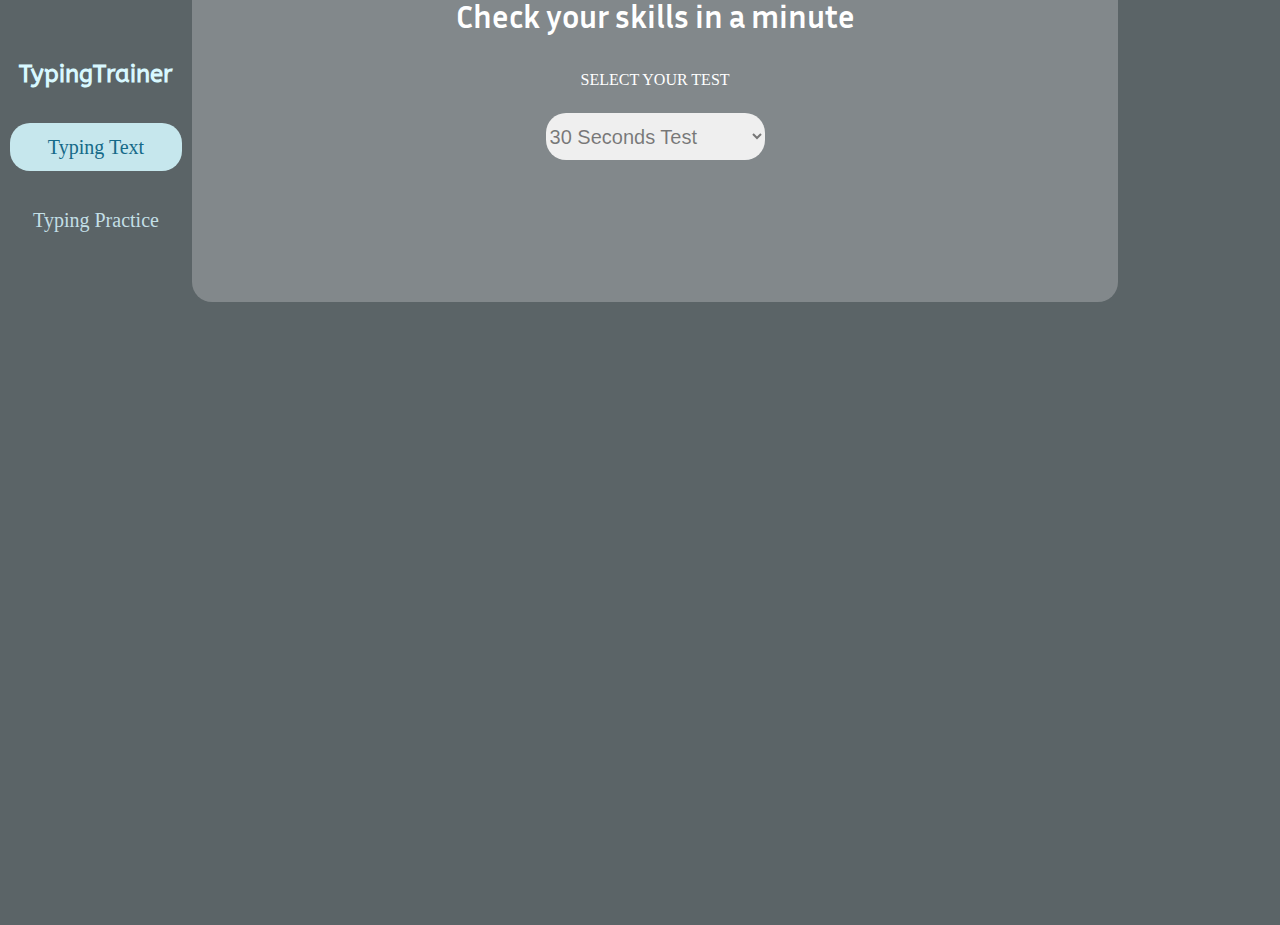
<file: index.html>
<!DOCTYPE html>
<html lang="en">
<head>
  <meta charset="UTF-8">
  <link rel="preconnect" href="https://fonts.googleapis.com">
<link rel="preconnect" href="https://fonts.gstatic.com" crossorigin>
<link href="https://fonts.googleapis.com/css2?family=ABeeZee:ital@0;1&family=Inria+Sans:ital,wght@0,300;0,400;0,700;1,300;1,400;1,700&display=swap" rel="stylesheet">
  <link rel="preconnect" href="https://fonts.googleapis.com">
  <link rel="preconnect" href="https://fonts.gstatic.com" crossorigin>
  <link href="https://fonts.googleapis.com/css2?family=ABeeZee:ital@0;1&display=swap" rel="stylesheet">
  <script src="./script/script.js" defer></script>
<meta name="viewport" content="width=device-width, initial-scale=1.0">
  <title>TypingTrainer</title>
  <link rel="stylesheet" href="./css/style.css">
</head>
<body>
  <div class="parent">
    <nav>
      <a href="index.html"><h1>TypingTrainer</h1></a>
      <a id="button1" href="index.html">Typing Text</a>
      <a id="button2" href="practice.html">Typing Practice</a>
    </nav>
    <header>
      <h2>Check your skills in a minute</h2>
        <label for="test-selector">SELECT YOUR TEST</label>
        <select id="test-selector">
          <option value="30sec.html">30 Seconds Test</option>
          <option value="1min.html">1 Minute Test</option>
          <option value="2min.html">2 Minutes Test</option>
          <option value="3min.html">3 Minutes Test</option>
          <option value="5min.html">5 Minutes Test</option>
          <option value="10min.html">10 Minutes Test</option>
        </select>
    </header>
    <aside></aside>
  </div>
</body>
</html>
</file>
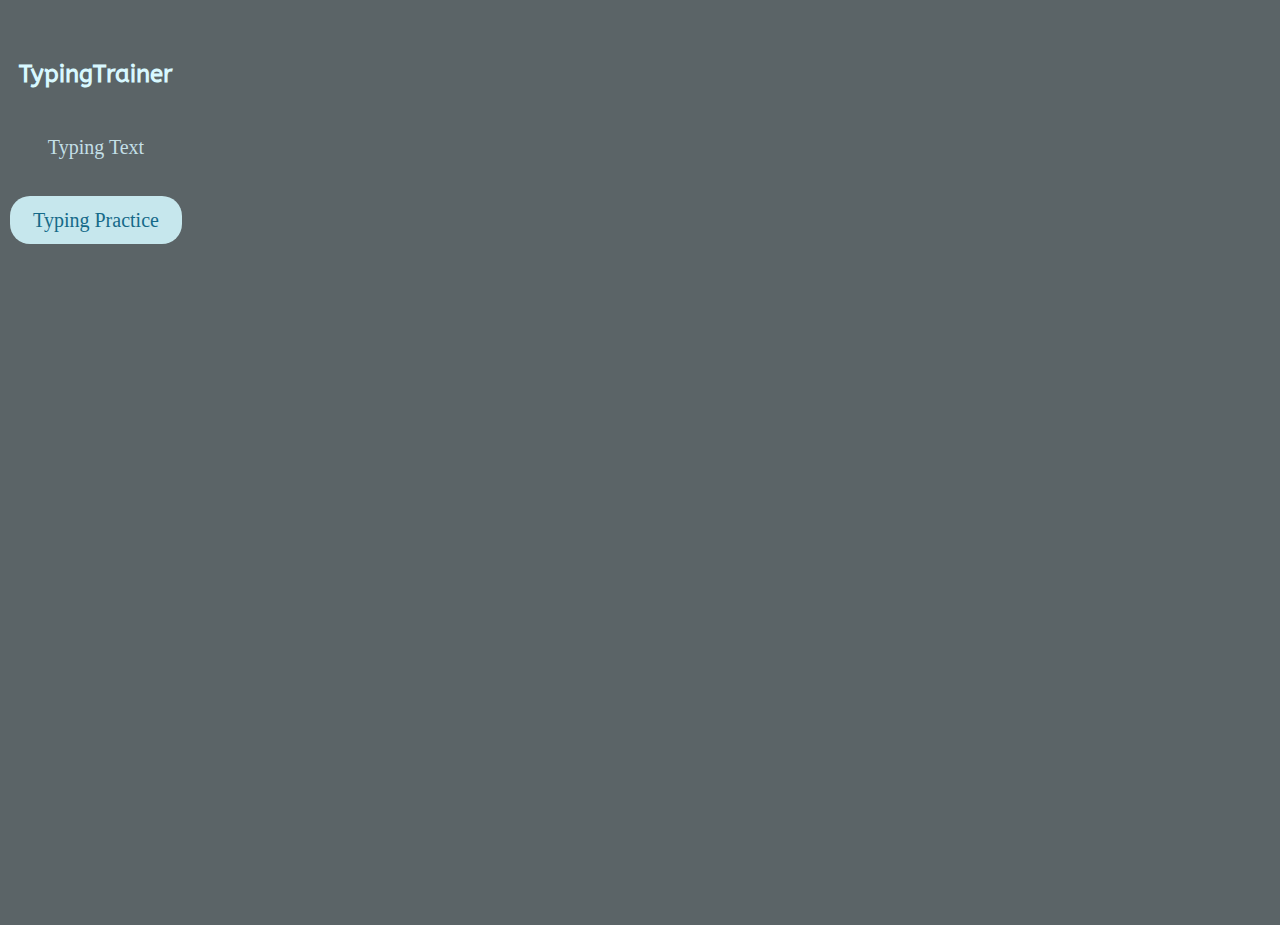
<file: practice.html>
<!DOCTYPE html>
<html lang="en">
<head>
  <meta charset="UTF-8">

  <link rel="preconnect" href="https://fonts.googleapis.com">
  <link rel="preconnect" href="https://fonts.gstatic.com" crossorigin>
  <link href="https://fonts.googleapis.com/css2?family=ABeeZee:ital@0;1&display=swap" rel="stylesheet">
  <script src="./script/script.js" defer></script>
<meta name="viewport" content="width=device-width, initial-scale=1.0">
  <title>TypingTrainer</title>
  <link rel="stylesheet" href="./css/style.css">
</head>
<body>
  <nav>
    <a href="index.html"><h1>TypingTrainer</h1></a>
    <a id="button1" href="index.html">Typing Text</a>
    <a id="button2" href="practice.html">Typing Practice</a>
  </nav>
</body>
</html>
</file>
<file: css/style.css>
/* http://meyerweb.com/eric/tools/css/reset/ 
   v2.0 | 20110126
   License: none (public domain)
*/
html, body, div, span, applet, object, iframe,
h1, h2, h3, h4, h5, h6, p, blockquote, pre,
a, abbr, acronym, address, big, cite, code,
del, dfn, em, img, ins, kbd, q, s, samp,
small, strike, strong, sub, sup, tt, var,
b, u, i, center,
dl, dt, dd, ol, ul, li,
fieldset, form, label, legend,
table, caption, tbody, tfoot, thead, tr, th, td,
article, aside, canvas, details, embed,
figure, figcaption, footer, header, hgroup,
menu, nav, output, ruby, section, summary,
time, mark, audio, video {
  margin: 0;
  padding: 0;
  border: 0;
  font-size: 100%;
  font: inherit;
  vertical-align: baseline;
}

/* HTML5 display-role reset for older browsers */
article, aside, details, figcaption, figure,
footer, header, hgroup, menu, nav, section {
  display: block;
}

body {
  line-height: 1;
}

ol, ul {
  list-style: none;
}

blockquote, q {
  quotes: none;
}

blockquote:before, blockquote:after,
q:before, q:after {
  content: "";
  content: none;
}

table {
  border-collapse: collapse;
  border-spacing: 0;
}

a {
  text-decoration: none;
}

body {
  width: 100%;
  height: 100vh;
  background-color: #5B6467;
}

.parent {
  display: flex;
}

aside {
  width: 210px;
  height: 100vh;
}

nav {
  width: 210px;
  height: 100vh;
  padding: 25px 0 0 0;
}
nav h1 {
  font-family: "ABeeZee", sans-serif;
  color: #D8F8FF;
  font-weight: bold;
  font-size: 24px;
  text-align: center;
}
nav button, nav a {
  display: inline-block;
  width: 172px;
  height: 48px;
  background-color: rgba(198, 231, 237, 0);
  border: none;
  text-align: center;
  color: #C3DFE6;
  border-radius: 20px;
  box-sizing: border-box;
  margin: 25px 0 0 10px;
  cursor: pointer;
  font-size: 20px;
  text-decoration: none;
  line-height: 48px;
  transition: background-color 300ms ease-out, color 300ms ease-out;
}
nav a.active {
  background-color: #c6e7ed;
  color: #156A89;
}
nav a:hover {
  background-color: #c6e7ed;
  color: #156A89;
}

header {
  display: flex;
  flex-direction: column;
  align-items: center;
  background-color: #82888B;
  width: 100%;
  height: 302px;
  text-align: center;
  border-radius: 0 0 20px 20px;
  margin-left: 10px;
  margin-right: 10px;
}
header h2 {
  font-family: "Inria Sans", sans-serif;
  color: #FFF;
  font-size: 32px;
  font-weight: bold;
  margin-bottom: 20px;
}
header label {
  font-size: 16px;
  margin-top: 20px;
  color: #FFF;
}
header select {
  margin: 25px 0 0 0;
  border-radius: 20px;
  width: 219px;
  height: 47px;
  color: rgba(0, 0, 0, 0.5);
  font-size: 20px;
  border: none;
}
header option:hover {
  background-color: red;
}/*# sourceMappingURL=style.css.map */
</file>
